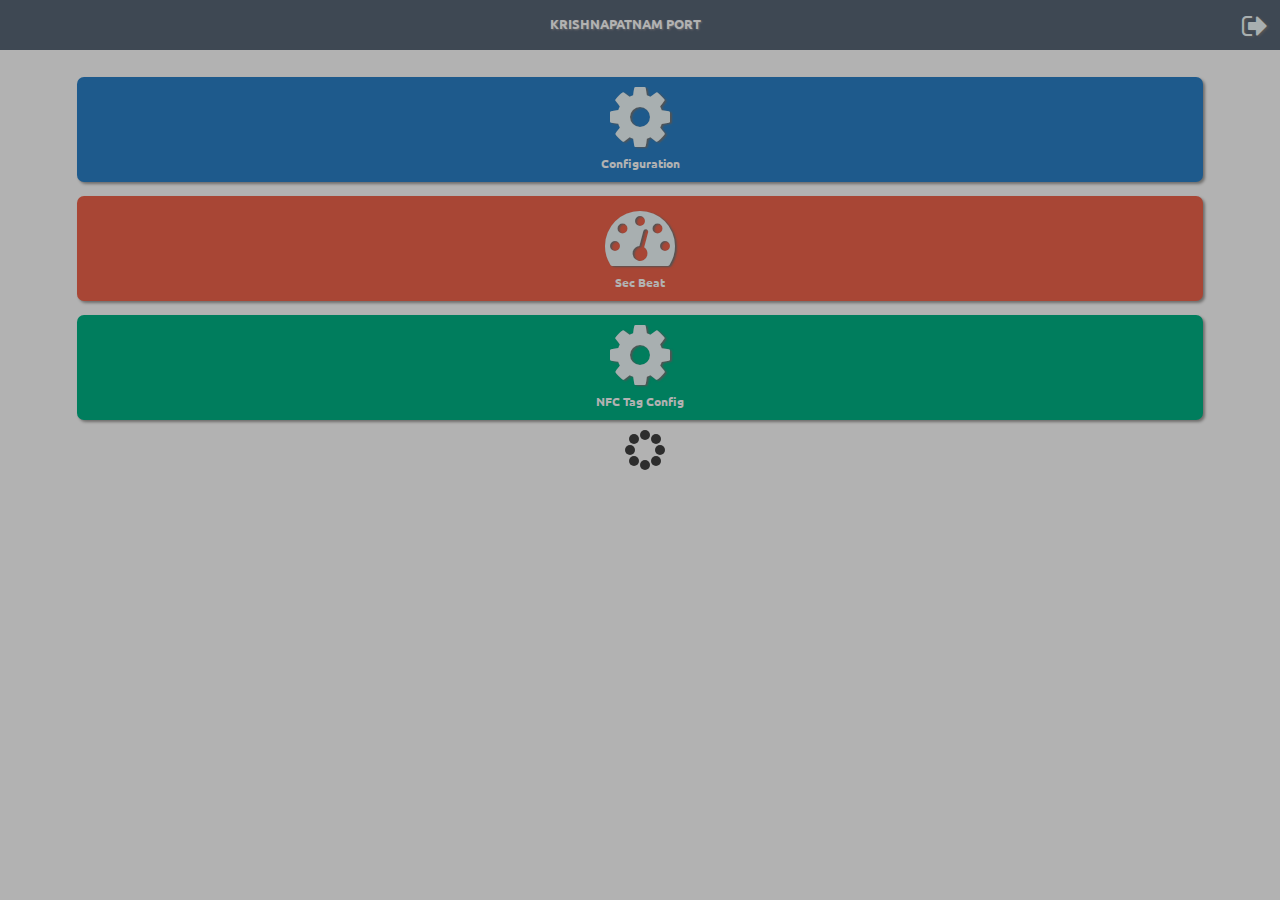
<file: www/admin.html>
<!DOCTYPE html>
<html lang="en">
    <head>
        <title>Default</title>
        <meta name="viewport" content="user-scalable=yes, initial-scale=1, maximum-scale=1, minimum-scale=1, width=device-width, height=device-height" />
        <link rel="stylesheet" type='text/css' href="bootstrap/css/bootstrap.css">
        <link rel="stylesheet" type='text/css' href="css/loading.css">
        <link rel="stylesheet" type='text/css' href="font-awesome/css/font-awesome.min.css">
        <link rel='stylesheet' type='text/css' href='https://fonts.googleapis.com/css?family=Ubuntu'>
        <style type="text/css">
            body{
                font-family: Ubuntu;
                text-align: center;
                vertical-align: middle;
            }
            table{
                width: 100%;
                height: 90%;
                left: 0px;
                top: 0px;
                margin: 0px;
                background-color: white;
            }
            td{
                padding: 2px;
                width: 50%;
                height: 50%;
                vertical-align: middle;
                text-align: center;
            }
            label{
                color: white;
                font-size: 12px;
            }
            .topbar{
                background-color: #5A6778;
                top: 0px;
                left: 0px;
                width: 100%;
                height: 50px;
                vertical-align: middle;
                padding: 10px;
            }
            .topbar-icon{
                width: 50px;
                cursor: pointer;
            }
            .topbar label{
                font-size: 13px;
                width: 100%;
                text-shadow: 1px 1px 2px #9D9C9C;
            }
            .circle{
                background-color: #EEEFF1;
                border-radius: 5px;
                box-shadow: 3px 3px 2px 0px #7A7A7A;
                height: auto;
                padding: 8px;
            }
            .box{
                border-radius: 7px;
                padding: 5px;
                cursor: pointer;
                box-shadow: 2px 2px 3px #9E9D9B;
            }
            .box1{
                background-color: #2C82C9;
            }
            .box2{
                background-color: #2CC990;
            }
            .box3{
                background-color: #F1654C;
            }
            .box4{
                background-color: #00b386;
            }
            .fa{
                color: #F1FBFD;
                text-shadow: 2px 1px 2px #787878;
            }
            ::-webkit-input-placeholder {
                color: #CCCACA;
                text-transform: uppercase;
            }
            :-moz-placeholder { /* Firefox 18- */
                color: #CCCACA;
                text-transform: uppercase;
            }
            ::-moz-placeholder {  /* Firefox 19+ */
                color: #CCCACA;
                text-transform: uppercase;
            }
            :-ms-input-placeholder {
                color: #CCCACA;
                text-transform: uppercase;
            }
            ::-webkit-scrollbar {
                width: 5px;
            }
            ::-webkit-scrollbar-track {
                background-color: #eaeaea;
                border-left: 0px solid #ccc;
                border-radius: 10px;
            }
            ::-webkit-scrollbar-thumb {
                background-color: #ccc;
                border-radius: 10px;
            }
            ::-webkit-scrollbar-thumb:hover {
                background-color: #aaa;
            }
        </style>
    </head>
    <body>
        <div id="loading" class="loading">Loading&#8230;</div>
        <div class="topbar">
            <table style="background: transparent; width: 100%;">
                <tr>
                    <td class="text-center" style="width: 100%;"><label>KRISHNAPATNAM PORT</label></td>
                    <td class="topbar-icon text-right"><a href="login.html"><i class="fa fa-sign-out fa-2x" aria-hidden="true"></i></a></td>
                </tr>
            </table>
        </div>
        <br>
        <div class="container text-center">
            <table>
                <tr>
                    <td style="padding: 7px;">
                        <div class="box box1">
                            <span><i class="fa fa-gear fa-5x" aria-hidden="true"></i></span><br>
                            <label>Configuration</label>
                        </div>
                    </td>
                </tr>
                <!-- <tr>
                    <td style="padding: 7px;">
                        <div class="box box2">
                            <span><i class="fa fa-sitemap fa-5x" aria-hidden="true"></i></span><br>
                            <label>NFC Tag Config</label>
                        </div>
                    </td>
                </tr> -->
                <tr>
                    <td style="padding: 7px;">
                        <div class="box box3">
                            <span><i class="fa fa-dashboard fa-5x" aria-hidden="true"></i></span><br>
                            <label>Sec Beat</label>
                        </div>
                    </td>
                </tr>
				<tr>
                    <td style="padding: 7px;">
                        <div class="box box4">
                            <span><i class="fa fa-gear fa-5x" aria-hidden="true"></i></span><br>
                            <label>NFC Tag Config</label>
                        </div>
                    </td>
                </tr>
            </table>
        </div>
        <input type="hidden" id="hidusrid">
    </body>
</html>
<script type="text/javascript" src="js/jquery1.11.1-min.js"></script>
<script type="text/javascript" src="bootstrap/js/bootstrap.js"></script>
<script type="text/javascript">
    var qsParm = new Array();
    document.addEventListener("deviceready", onDeviceReady, false);
    function onDeviceReady() {
        document.addEventListener("backbutton", onBackKeyDown, false);
    }
    function onBackKeyDown() {
    }
    function qs() {
        var query = window.location.search.substring(1);
        var parms = query.split('&');
        for (var i = 0; i < parms.length; i++) {
            var pos = parms[i].indexOf('=');
            if (pos > 0) {
                var key = parms[i].substring(0, pos);
                var val = parms[i].substring(pos + 1);
                qsParm[key] = val;
            }
        }
        if (parms.length > 0) {
            $("#hidusrid").val(atob(qsParm["user"]));
            return true;
        }
        else {
            window.location.href = 'Login.html';
            return false;
        }
    }
    $(document).ready(function(){
        qs();
        $("#loading").hide();
        $(".box1").click(function(){
            $("#loading").show();
            window.location.href = 'RegDevice.html?user=' + btoa($("#hidusrid").val()) + '';
        });
        $(".box4").click(function(){
            $("#loading").show();
            window.location.href = 'NFCTagConfig.html?user=' + btoa($("#hidusrid").val()) + '';
        });
        $(".box3").click(function(){
            $("#loading").show();
            window.location.href = 'SecBeat.html?user=' + btoa($("#hidusrid").val()) + '';
        });
    });
</script>
</file>
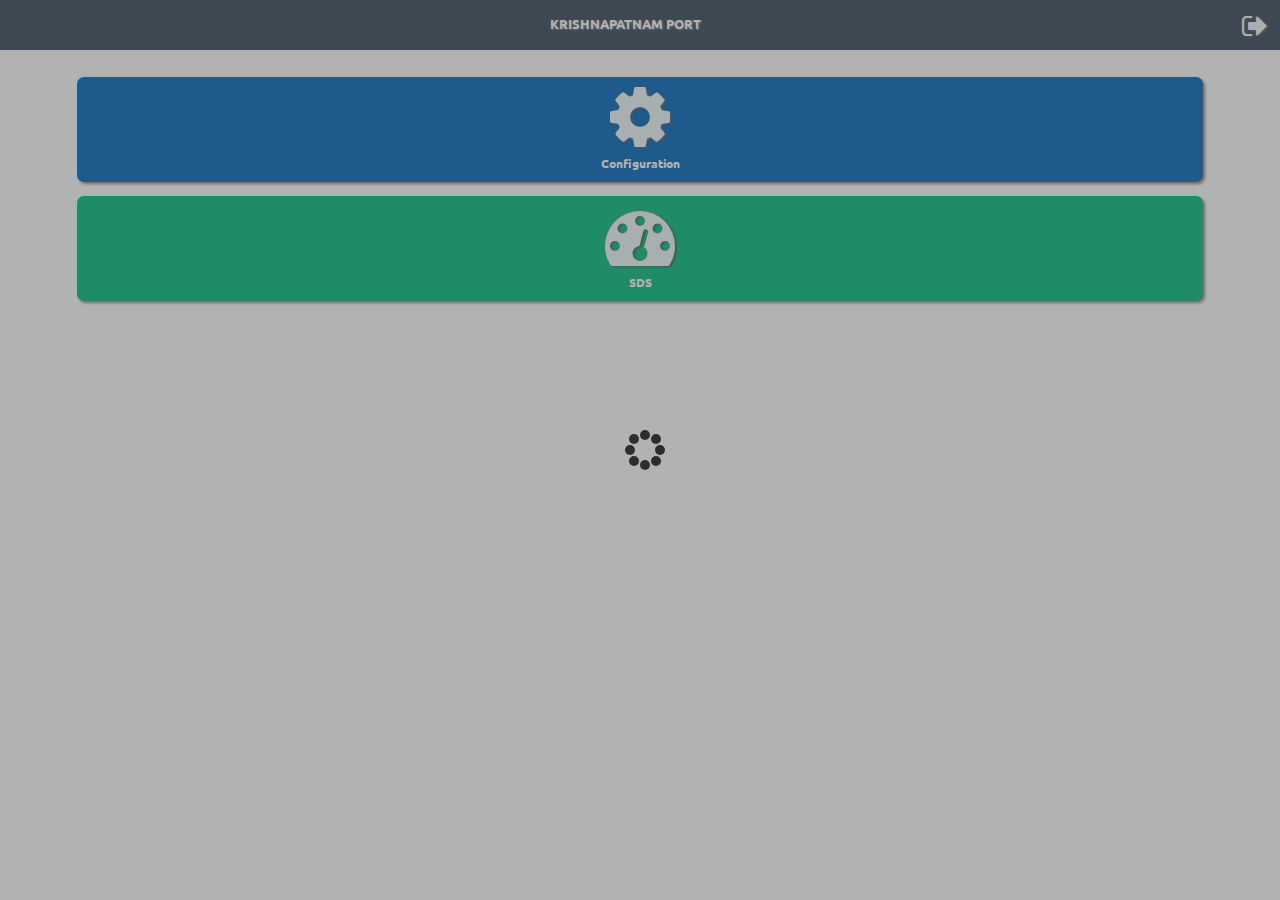
<file: www/default.html>
<!DOCTYPE html>
<html lang="en">
    <head>
        <title>Default</title>
        <meta name="viewport" content="user-scalable=yes, initial-scale=1, maximum-scale=1, minimum-scale=1, width=device-width, height=device-height" />
        <link rel="stylesheet" type='text/css' href="bootstrap/css/bootstrap.css">
        <link rel="stylesheet" type='text/css' href="css/loading.css">
        <link rel="stylesheet" type='text/css' href="font-awesome/css/font-awesome.min.css">
        <link rel='stylesheet' type='text/css' href='https://fonts.googleapis.com/css?family=Ubuntu'>
        <style type="text/css">
            body{
                font-family: Ubuntu;
                text-align: center;
                vertical-align: middle;
            }
            table{
                width: 100%;
                height: 90%;
                left: 0px;
                top: 0px;
                margin: 0px;
                background-color: white;
            }
            td{
                padding: 2px;
                width: 50%;
                height: 50%;
                vertical-align: middle;
                text-align: center;
            }
            label{
                color: white;
                font-size: 12px;
            }
            .topbar{
                background-color: #5A6778;
                top: 0px;
                left: 0px;
                width: 100%;
                height: 50px;
                vertical-align: middle;
                padding: 10px;
            }
            .topbar-icon{
                width: 50px;
                cursor: pointer;
            }
            .topbar label{
                font-size: 13px;
                width: 100%;
                text-shadow: 1px 1px 2px #9D9C9C;
            }
            .circle{
                background-color: #EEEFF1;
                border-radius: 5px;
                box-shadow: 3px 3px 2px 0px #7A7A7A;
                height: auto;
                padding: 8px;
            }
            .box{
                border-radius: 7px;
                padding: 5px;
                cursor: pointer;
                box-shadow: 2px 2px 3px #9E9D9B;
            }
            .box1{
                background-color: #2C82C9;
            }
            .box2{
                background-color: #2CC990;
            }
            .box3{
                background-color: #F1654C;
            }
            .box4{
                background-color: #83CF8F;
            }
            .fa{
                color: #F1FBFD;
                text-shadow: 2px 1px 2px #787878;
            }
            ::-webkit-input-placeholder {
                color: #CCCACA;
                text-transform: uppercase;
            }
            :-moz-placeholder { /* Firefox 18- */
                color: #CCCACA;
                text-transform: uppercase;
            }
            ::-moz-placeholder {  /* Firefox 19+ */
                color: #CCCACA;
                text-transform: uppercase;
            }
            :-ms-input-placeholder {
                color: #CCCACA;
                text-transform: uppercase;
            }
            ::-webkit-scrollbar {
                width: 5px;
            }
            ::-webkit-scrollbar-track {
                background-color: #eaeaea;
                border-left: 0px solid #ccc;
                border-radius: 10px;
            }
            ::-webkit-scrollbar-thumb {
                background-color: #ccc;
                border-radius: 10px;
            }
            ::-webkit-scrollbar-thumb:hover {
                background-color: #aaa;
            }
        </style>
    </head>
    <body>
        <div id="loading" class="loading">Loading&#8230;</div>
        <div class="topbar">
            <table style="background: transparent; width: 100%;">
                <tr>
                    <td class="text-center" style="width: 100%;"><label>KRISHNAPATNAM PORT</label></td>
                    <td class="topbar-icon text-right"><a href="login.html"><i class="fa fa-sign-out fa-2x" aria-hidden="true"></i></a></td>
                </tr>
            </table>
        </div>
        <br>
        <div class="container text-center">
            <table>
                <tr>
                    <td style="padding: 7px;">
                        <div class="box box1">
                            <span><i class="fa fa-gear fa-5x" aria-hidden="true"></i></span><br>
                            <label>Configuration</label>
                        </div>
                    </td>
                </tr>
                <tr>
                    <td style="padding: 7px;">
                        <div class="box box2">
                            <span><i class="fa fa-dashboard fa-5x" aria-hidden="true"></i></span><br>
                            <label>SDS</label>
                        </div>
                    </td>
                </tr>
            </table>
        </div>
        <input type="hidden" id="hidusrid">
    </body>
</html>
<script type="text/javascript" src="js/jquery1.11.1-min.js"></script>
<script type="text/javascript" src="bootstrap/js/bootstrap.js"></script>
<script type="text/javascript">
    var qsParm = new Array();
    document.addEventListener("deviceready", onDeviceReady, false);
    function onDeviceReady() {
        document.addEventListener("backbutton", onBackKeyDown, false);
    }
    function onBackKeyDown() {
    }
    function qs() {
        var query = window.location.search.substring(1);
        var parms = query.split('&');
        for (var i = 0; i < parms.length; i++) {
            var pos = parms[i].indexOf('=');
            if (pos > 0) {
                var key = parms[i].substring(0, pos);
                var val = parms[i].substring(pos + 1);
                qsParm[key] = val;
            }
        }
        if (parms.length > 0) {
            $("#hidusrid").val(atob(qsParm["user"]));
            return true;
        }
        else {
            window.location.href = 'Login.html';
            return false;
        }
    }
    $(document).ready(function(){
        qs();
        $("#loading").hide();
        $(".box1").click(function(){
            $("#loading").show();
            window.location.href = 'RegDevice.html?user=' + btoa($("#hidusrid").val()) + '';
        });
        $(".box2").click(function(){
            $("#loading").show();
            window.location.href = 'SDS.html?user=' + btoa($("#hidusrid").val()) + '';
        });
    });
</script>
</file>
<file: www/css/loading.css>
/* Absolute Center Spinner */
.loading {
  position: fixed;
  z-index: 999;
  height: 2em;
  width: 2em;
  overflow: show;
  margin: auto;
  top: 0;
  left: 0;
  bottom: 0;
  right: 0;
}

/* Transparent Overlay */
.loading:before {
  content: '';
  display: block;
  position: fixed;
  top: 0;
  left: 0;
  width: 100%;
  height: 100%;
  background-color: rgba(0,0,0,0.3);
}

/* :not(:required) hides these rules from IE9 and below */
.loading:not(:required) {
  /* hide "loading..." text */
  font: 0/0 a;
  color: transparent;
  text-shadow: none;
  background-color: transparent;
  border: 0;
}

.loading:not(:required):after {
    content: '';
    display: block;
    font-size: 10px;
    width: 1em;
    height: 1em;
    margin-top: -0.5em;
    -webkit-animation: spinner 1500ms infinite linear;
    -moz-animation: spinner 1500ms infinite linear;
    -ms-animation: spinner 1500ms infinite linear;
    -o-animation: spinner 1500ms infinite linear;
    animation: spinner 1500ms infinite linear;
    border-radius: 0.5em;
    -webkit-box-shadow: rgba(0, 0, 0, 0.75) 1.5em 0 0 0, rgba(0, 0, 0, 0.75) 1.1em 1.1em 0 0, rgba(0, 0, 0, 0.75) 0 1.5em 0 0, rgba(0, 0, 0, 0.75) -1.1em 1.1em 0 0, rgba(0, 0, 0, 0.5) -1.5em 0 0 0, rgba(0, 0, 0, 0.5) -1.1em -1.1em 0 0, rgba(0, 0, 0, 0.75) 0 -1.5em 0 0, rgba(0, 0, 0, 0.75) 1.1em -1.1em 0 0;
    box-shadow: rgba(0, 0, 0, 0.75) 1.5em 0 0 0, rgba(0, 0, 0, 0.75) 1.1em 1.1em 0 0, rgba(0, 0, 0, 0.75) 0 1.5em 0 0, rgba(0, 0, 0, 0.75) -1.1em 1.1em 0 0, rgba(0, 0, 0, 0.75) -1.5em 0 0 0, rgba(0, 0, 0, 0.75) -1.1em -1.1em 0 0, rgba(0, 0, 0, 0.75) 0 -1.5em 0 0, rgba(0, 0, 0, 0.75) 1.1em -1.1em 0 0;
}

/* Animation */

@-webkit-keyframes spinner {
    0% {
        -webkit-transform: rotate(0deg);
        -moz-transform: rotate(0deg);
        -ms-transform: rotate(0deg);
        -o-transform: rotate(0deg);
        transform: rotate(0deg);
    }

    100% {
        -webkit-transform: rotate(360deg);
        -moz-transform: rotate(360deg);
        -ms-transform: rotate(360deg);
        -o-transform: rotate(360deg);
        transform: rotate(360deg);
    }
}
@-moz-keyframes spinner {
    0% {
        -webkit-transform: rotate(0deg);
        -moz-transform: rotate(0deg);
        -ms-transform: rotate(0deg);
        -o-transform: rotate(0deg);
        transform: rotate(0deg);
    }

    100% {
        -webkit-transform: rotate(360deg);
        -moz-transform: rotate(360deg);
        -ms-transform: rotate(360deg);
        -o-transform: rotate(360deg);
        transform: rotate(360deg);
    }
}
@-o-keyframes spinner {
  0% {
    -webkit-transform: rotate(0deg);
    -moz-transform: rotate(0deg);
    -ms-transform: rotate(0deg);
    -o-transform: rotate(0deg);
    transform: rotate(0deg);
  }
  100% {
    -webkit-transform: rotate(360deg);
    -moz-transform: rotate(360deg);
    -ms-transform: rotate(360deg);
    -o-transform: rotate(360deg);
    transform: rotate(360deg);
  }
}
@keyframes spinner {
    0% {
        -webkit-transform: rotate(0deg);
        -moz-transform: rotate(0deg);
        -ms-transform: rotate(0deg);
        -o-transform: rotate(0deg);
        transform: rotate(0deg);
    }

    100% {
        -webkit-transform: rotate(360deg);
        -moz-transform: rotate(360deg);
        -ms-transform: rotate(360deg);
        -o-transform: rotate(360deg);
        transform: rotate(360deg);
    }
}
</file>
